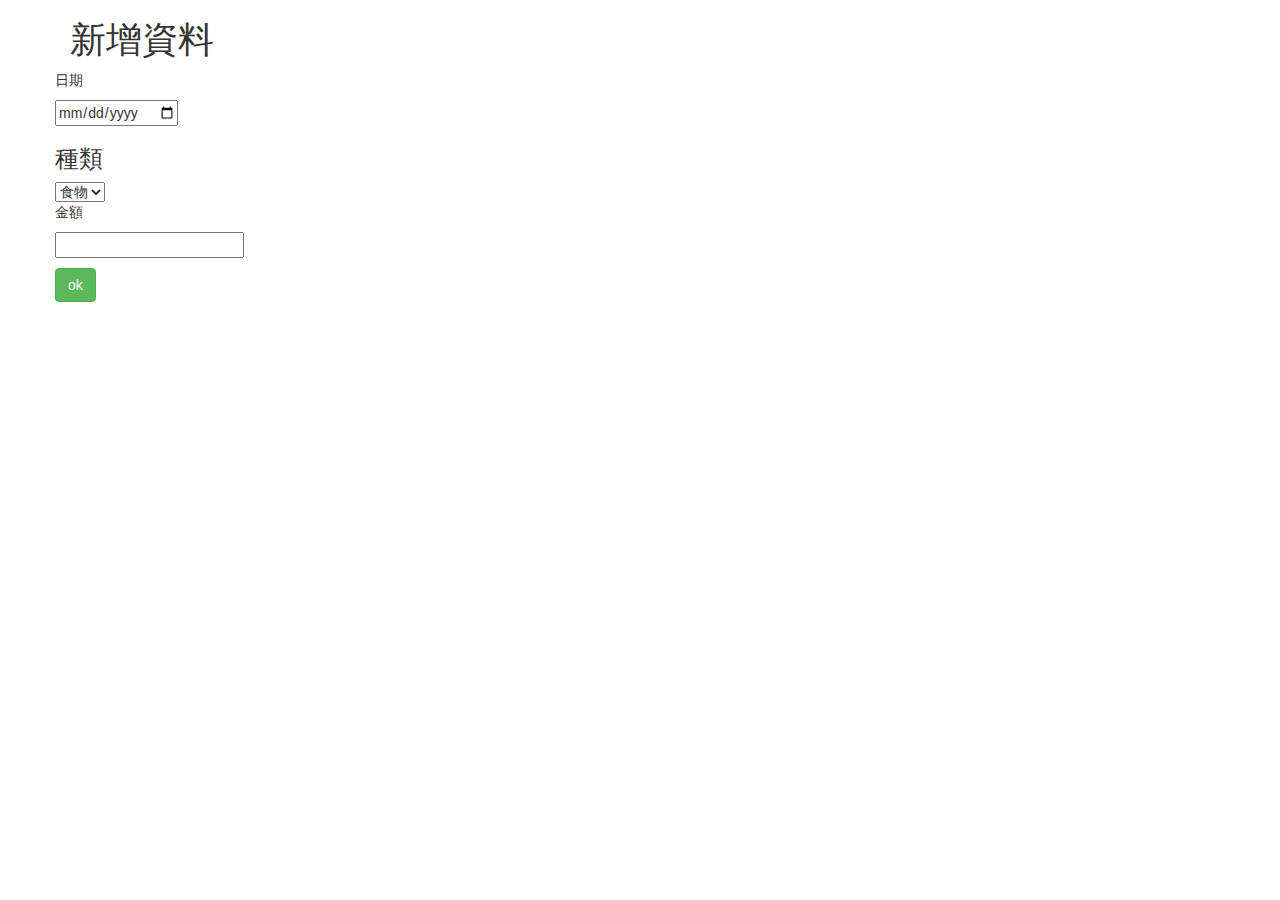
<file: add.html>
<!DOCTYPE html>
<html>
<head>

	<link rel="stylesheet" type="text/css" href="css/bootstrap.css">
	<script type="text/javascript" src="js/fdb-all.js"></script>
	<script type="text/javascript" src="js/jquery.js"></script>
	<script type="text/javascript" src="js/bootstrap.js"></script>

	<title></title>
  </head>
  <body>
    
  <div class= "container">
        <h1>新增資料</h1>

        <div class= "row">
            <P>日期</P>
            <input id="date" type="date">
        </div>

        <div class= "row">  
            <h3>種類</h3>
            <P></P> 
             <select id="my_kind">
                <option  value="食物">食物</option>
                <option  value="交通">交通</option>
                <option value="娛樂">娛樂</option>
            </select>
        </div>

        <div class= "row">
            <P>金額</P>
            <input id="money" type="text">
        </div>

        <div class= "row">
            <P></P> 
            <button type="button" id="btn_green" class="btn btn-success">ok</button>
        </div>

    </div>
    <script  type="text/javascript" src="js/main.js"></script>


</body>
</html>
</file>
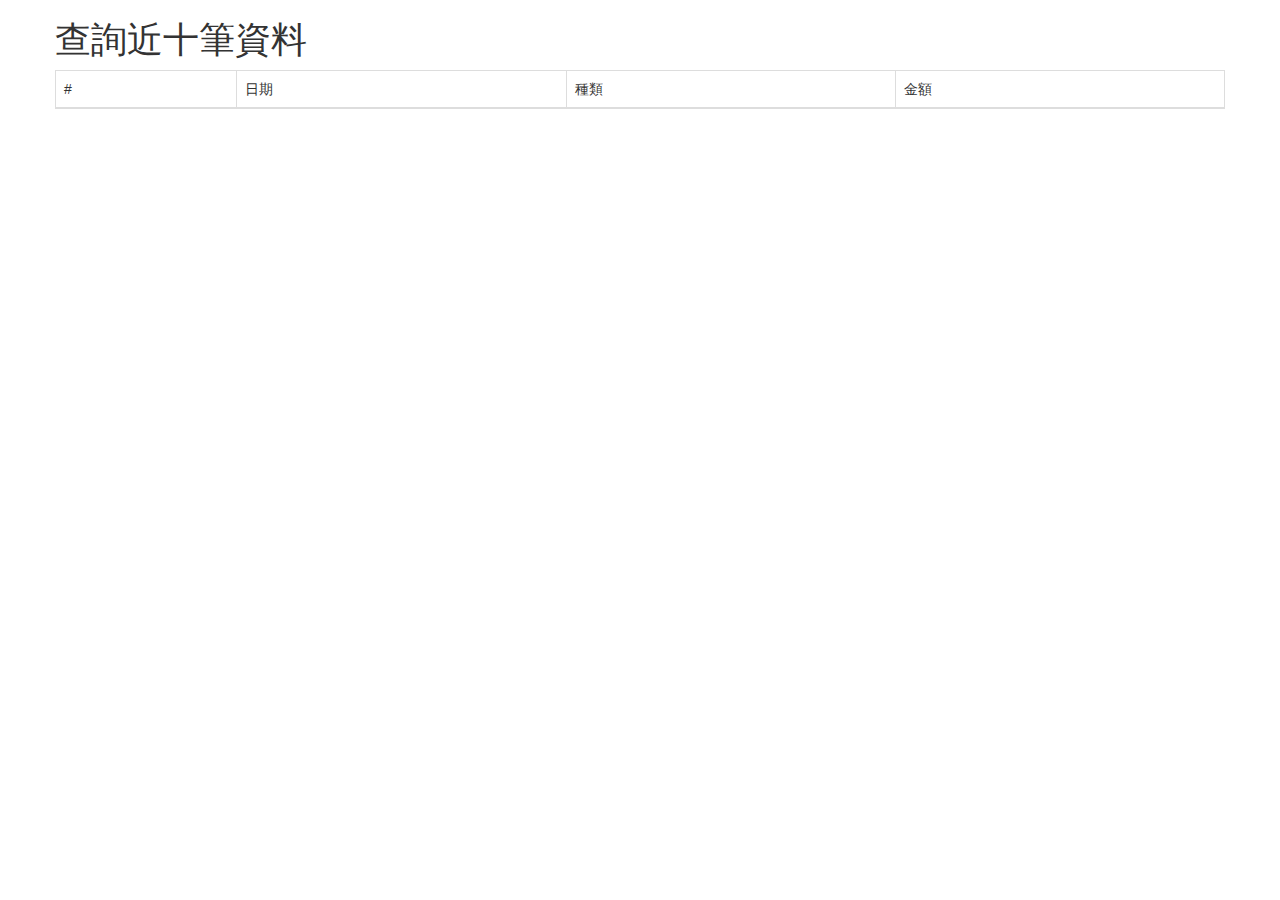
<file: find10Data.html>
<!DOCTYPE html>
<html>
<head>

	<link rel="stylesheet" type="text/css" href="css/bootstrap.css">
	<script type="text/javascript" src="js/fdb-all.js"></script>
	<script type="text/javascript" src="js/jquery.js"></script>
	<script type="text/javascript" src="js/bootstrap.js"></script>

	<title></title>
  </head>
  <body>
    <div class="container main">
        <div class="row title">
                <h1>查詢近十筆資料</h1>
        </div>
        <div class="row"  >
            <table class="table table-bordered table-striped" >
                <thead>
                    <tr>
                        <td>#</td>
                        <td>日期</td>
                        <td>種類</td>
                        <td>金額</td>                         
                    </tr>
                </thead>
                <tbody id="myTbody">
                </tbody>
            </table>
        </div>
    </div>
    <script  type="text/javascript" src="js/find10Data.js"></script>
</body>
</html>
</file>
